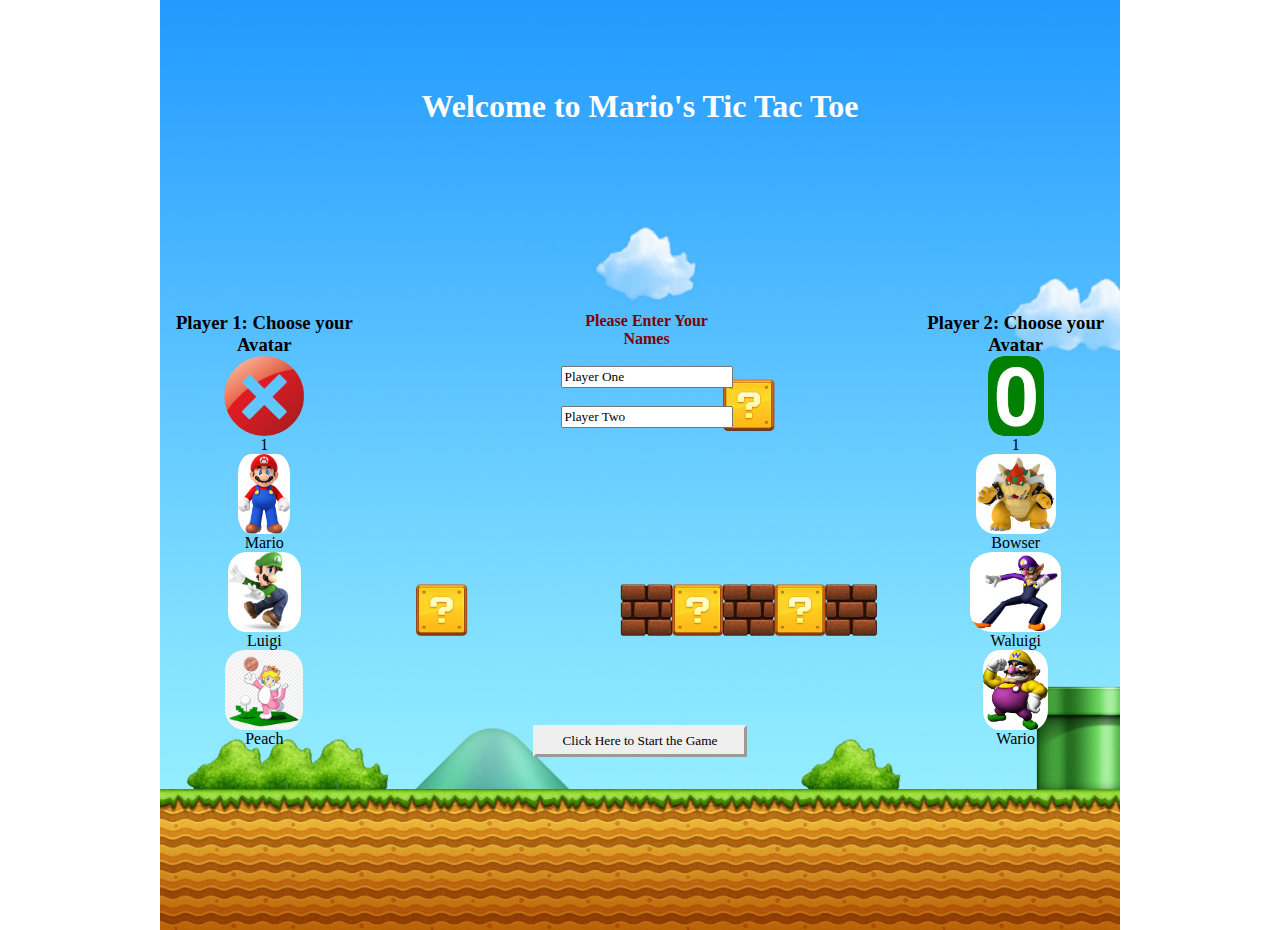
<file: index.html>
<!DOCTYPE html>
<html lang="en" dir="ltr">

<head>
  <meta charset="utf-8">

  <head>
    <link rel="stylesheet" href="https://cdnjs.cloudflare.com/ajax/libs/animate.css/4.0.0/animate.min.css">
    <link rel="stylesheet" href="css/project0.css">
  </head>
  <title>Yoni's Tic Tac Toe</title>
</head>

<body>

  <div class="container">
    <header>
      <h1 class="animate__animated animate__bounce">Welcome to Mario's Tic Tac Toe</h1>
    </header>

<!below is the entire game-->
    <div id="entireGame">


      <!below is the left side -->

      <aside class="side">
        <h3 id='player1'>Player 1: Choose your Avatar</h3>
        <p class="duringGame" id="leftWins"></p>
        <img class='avatar1' id="xDefault" src="x.png" alt="X">1
        <img class='avatar1' id="mario" src="mario.jpeg" alt="Mario">Mario
        <img class='avatar1' id="luigi" src="luigi.jpeg" alt="Luigi">Luigi
        <img class='avatar1' id="peach" src="peachpng.png" alt="Princess Peach">Peach
      </aside>

      <div id='gamesDrawn'>Draws:</div>

      <div class="inputs">
        <p>Please Enter Your Names
          <br>
          <br> <input id="player1Name" type="text"  value="Player One">
          <br>
          <br> <input id="player2Name" type="text"  value="Player Two">
       </p>
      </div>


      <!below is the table itself -->
      <section id="game">
        <table>
          <tr>
            <td id="00" class="box">&nbsp</td>
            <td id="01" class="box">&nbsp</td>
            <td id="02" class="box">&nbsp</td>
          </tr>
          <tr>
            <td id="03" class="box">&nbsp</td>
            <td id="04" class="box">&nbsp</td>
            <td id="05" class="box">&nbsp</td>
          </tr>
          <tr>
            <td id="06" class="box">&nbsp</td>
            <td id="07" class="box">&nbsp</td>
            <td id="08" class="box">&nbsp</td>
          </tr>
        </table>
      </section>

      <div id="myModal" class="modal">
        <div class="modal-content">
          <span id='close' class="close">&times;</span>
          <p id="winnermessage"></p>
        </div>

      </div>

      <!below is the right side -->
      <aside class="side">
        <h3 id='player2'>Player 2: Choose your Avatar</h3>
        <p class="duringGame" id="rightWins"></p>
        <img class='avatar2' id="circleDefault" src="O.png" alt="0">1
        <img class='avatar2' id="Bowser" src="bowser.jpg" alt="Bowser">Bowser
        <img class='avatar2' id="Waluigi" src="waluigi.jpg" alt="waluigi">Waluigi
        <img class='avatar2' id="Wario" src="wario.jpg" alt="Wario">Wario
      </aside>
    </div>

    <button type="button" name="button" class="startButton"> Click Here to Start the Game</button>
    <audio id="mariotheme" src="SMB-Theme.mp3"></audio>
  </div>

  <script src="js/jquery-1.js" type="text/javascript"></script>
  <script src="js/project0.js" charset="utf-8"></script>
</body>

</html>
</file>
<file: css/project0.css>
* {
  margin: auto;
  box-sizing: border-box;
  font-family: fantasy;
}

.container {
    max-width: 960px;
    background-color: #c9c9c9;
    position: absolute;
    height: 960px;
    top: 50%;
    left: 50%;
    text-align: center;
    display: flex;
    margin-top: -480px;
    margin-left: -480px;
    flex-direction: column;
    justify-content: flex-start;
    background-image: url(../background.jpg);
    background-size: cover;
}

h1 {
  color: white;
}
header {
  padding: 5%;
}


#entireGame {
  display: flex;
  flex-direction: row;
  align-items: flex-start;
  justify-content: space-between;
}

.side {
  width: 30%;
  display: flex;
  align-items: center;
  justify-content: flex-start;
  flex-direction: column;
  visibility: visible;
}

.side .duringGame {
  visibility: hidden;
  position: relative;
  bottom: 6em;
  font-size: 3em;
}

#side2 {
  right: 10em;
}

#rightWins {
  right: 3em;
  top: 2em;
  padding-left: 60px;
  max-width: 100px;
}

#leftWins {
  left: 25%;
  top: 2em;
  padding-left: 60px;
}

#game {
  position: relative;
  margin: auto;
  width: 32em;
  height: 38%;
  display: table-cell;
  visibility: hidden;
  left: -4em;
}

.default {
  padding: 20px;
  font-size: 30px;
}

#gamesDrawn {
  position: absolute;
  right: 47%;
  visibility: hidden;
  font-size: x-large;
}

.modals {
  display: none; /* Hidden by default */
  position: fixed; /* Stay in place */
  z-index: 1; /* Sit on top */
  left: 0;
  top: 0;
  width: 100%; /* Full width */
  height: 100%; /* Full height */
  overflow: auto; /* Enable scroll if needed */
  background-color: rgb(0,0,0); /* Fallback color */
  background-color: rgba(0,0,0,0.4); /* Black w/ opacity */
}

.modal {
  display: none;
  position: absolute;
  width: 960px;
  height: 50px;
  left: 50%;
  top: 50%;
  margin-left: -480px;
  margin-top: -25px;
  overflow: auto;
}

/* Modal Content/Box */
.modal-content {
  background-color: #ADD8E6;
  padding: 20px;
  border: 1px solid #888 20%;
}

/* The Close Button */
.close {
  color: #aaa;
  float: right;
  font-size: 28px;
  font-weight: bold;
}

.close:hover,
.close:focus {
  color: black;
  text-decoration: none;
  cursor: pointer;
}

img {
  height: 80px;
  box-sizing: border-box;
  padding: 0;
  margin: 0;
  border-radius: 25%;
}

img:hover {
  opacity: 0.3;
}

.box {
  background-image: url(../mariobox.png);
  background-size: contain;
  padding: 0;
}

.box:hover {
  background-color: yellow;
}

.inputs {
  position: relative;
  color: maroon;
  font-weight: bold;
  left: 12em;
  top: -10em;
}

td {
  border: 1px solid black;
  height: 100px;
  width: 100px;
}

.startButton {
  margin-top: 40px;
  margin-bottom: 40px;
  padding: 5px 2em;
  font-family: initial;
  position: relative;
  border-width: medium;
  border: outset;
  bottom: 10em;
}

.startButton:hover {
  background-color: yellow;
  border: inset;
}
</file>
